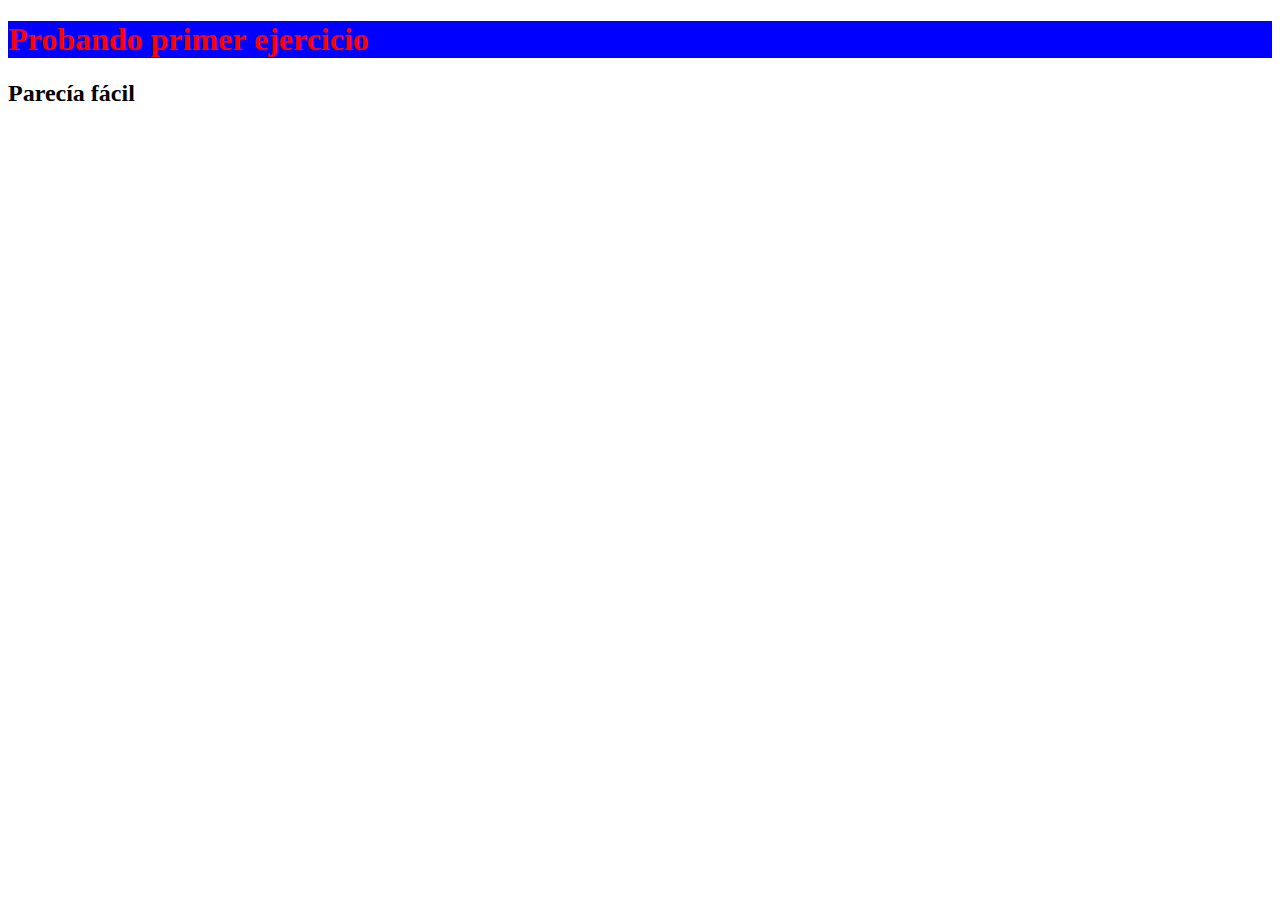
<file: index.html>
<!DOCTYPE html>
<html>
  <head>
    <meta charset="utf-8">
    <title>Hecho por mí </title>
<link rel="stylesheet" href="styles.css">
  </head>
  <body>
    <h1>Probando primer ejercicio </h1>
    <h2>Parecía fácil </h2>

  </body>
</html>
</file>
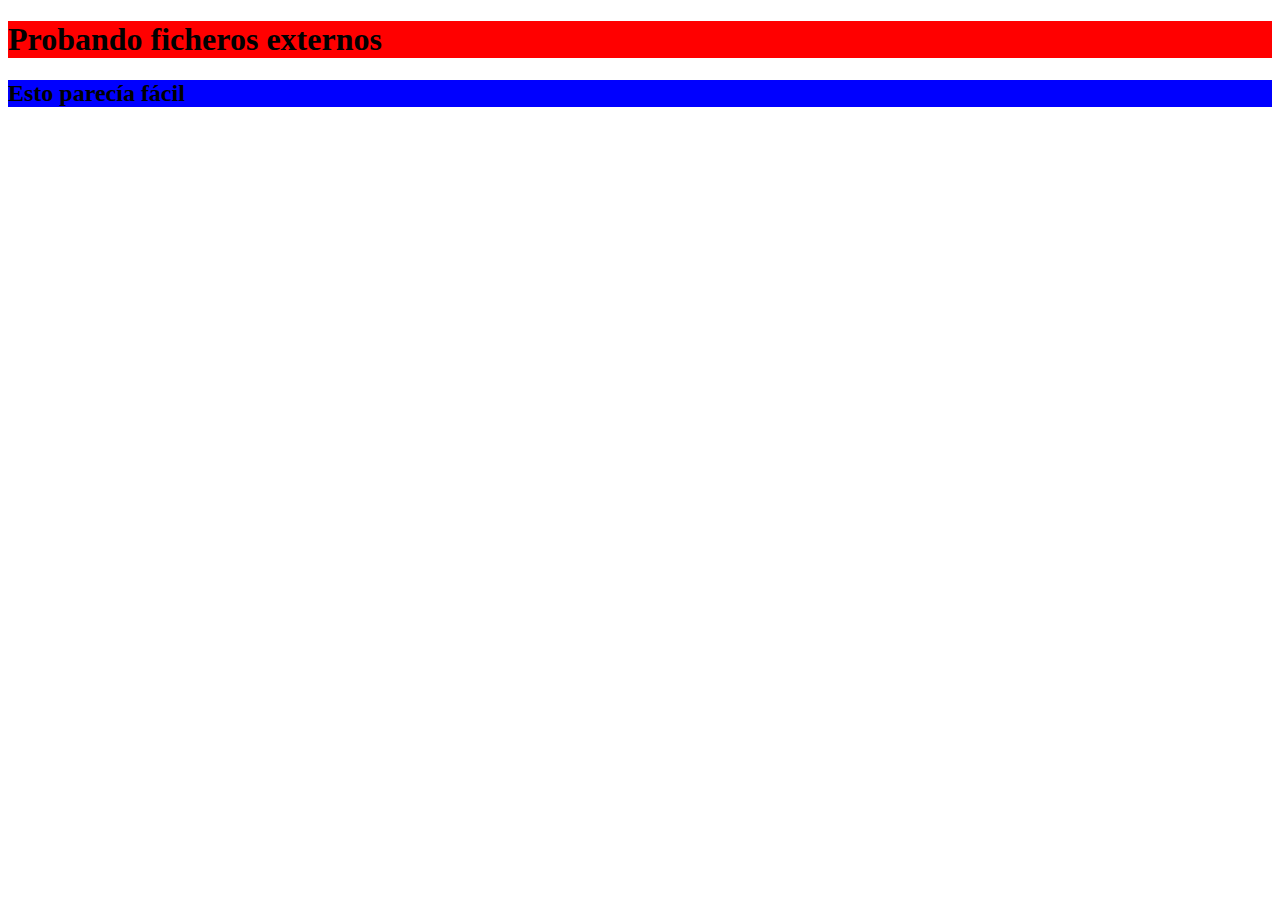
<file: ejemplo-2.html>
<!DOCTYPE html>
<html>
  <head>
    <meta charset="utf-8">
    <title></title>
    <style>
      h1 {
        background: red;
      }
      h2 {
        background: blue;

      }

    </style>

  </head>
  <body>
    <h1> Probando ficheros externos </h1>
    <h2> Esto parecía fácil </h2

  </body>
</html>
</file>
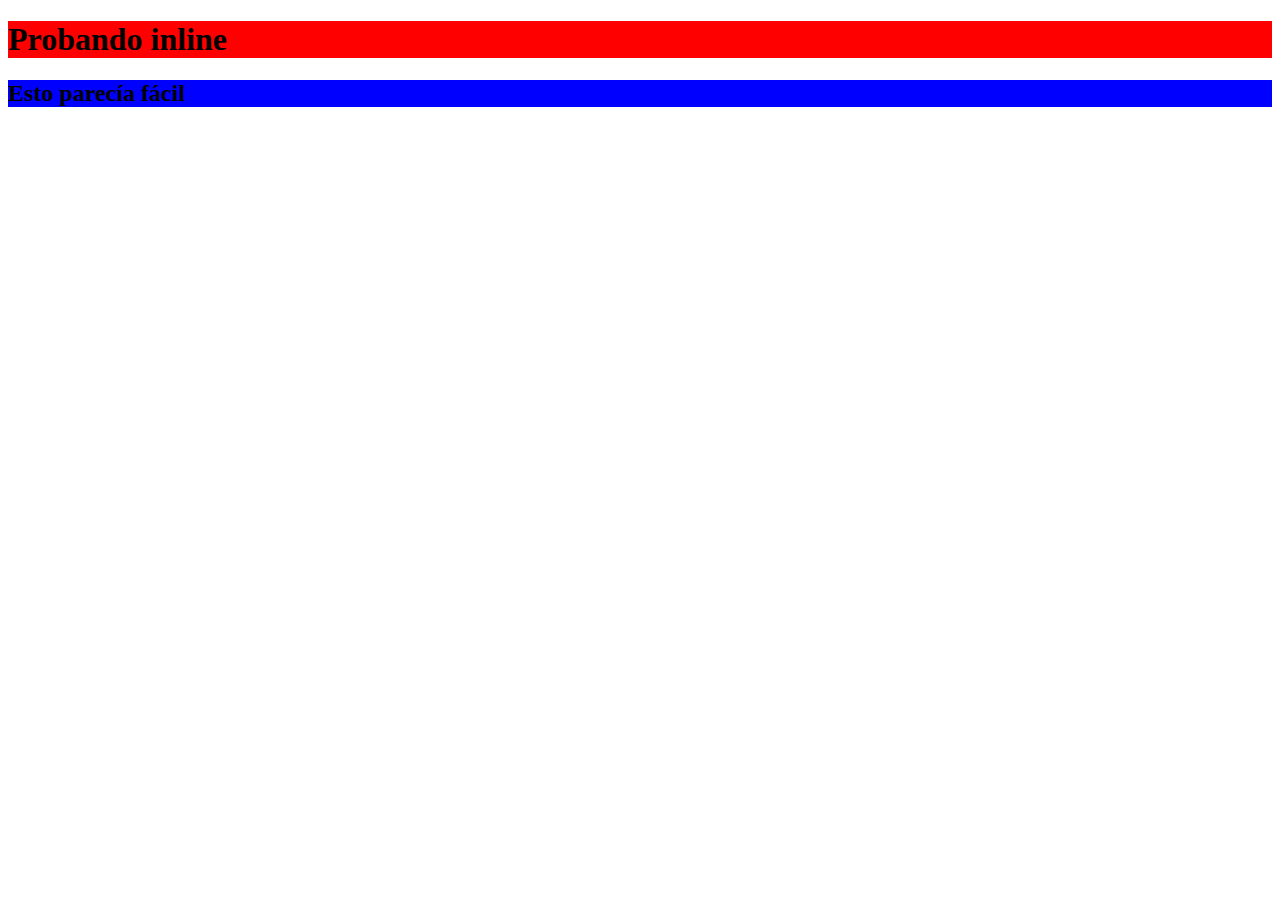
<file: ejercicio 3.html>
<!DOCTYPE html>
<html>
  <head>
    <meta charset="utf-8">
    <title></title>

  </head>
  <body>
    <h1 style="background: red;"> Probando inline </h1>
    <h2 style="background:blue;"> Esto parecía fácil </h2>

  </body>
</html>
</file>
<file: styles.css>
h1 {
  color: red;
  background-color: blue;

}
</file>
